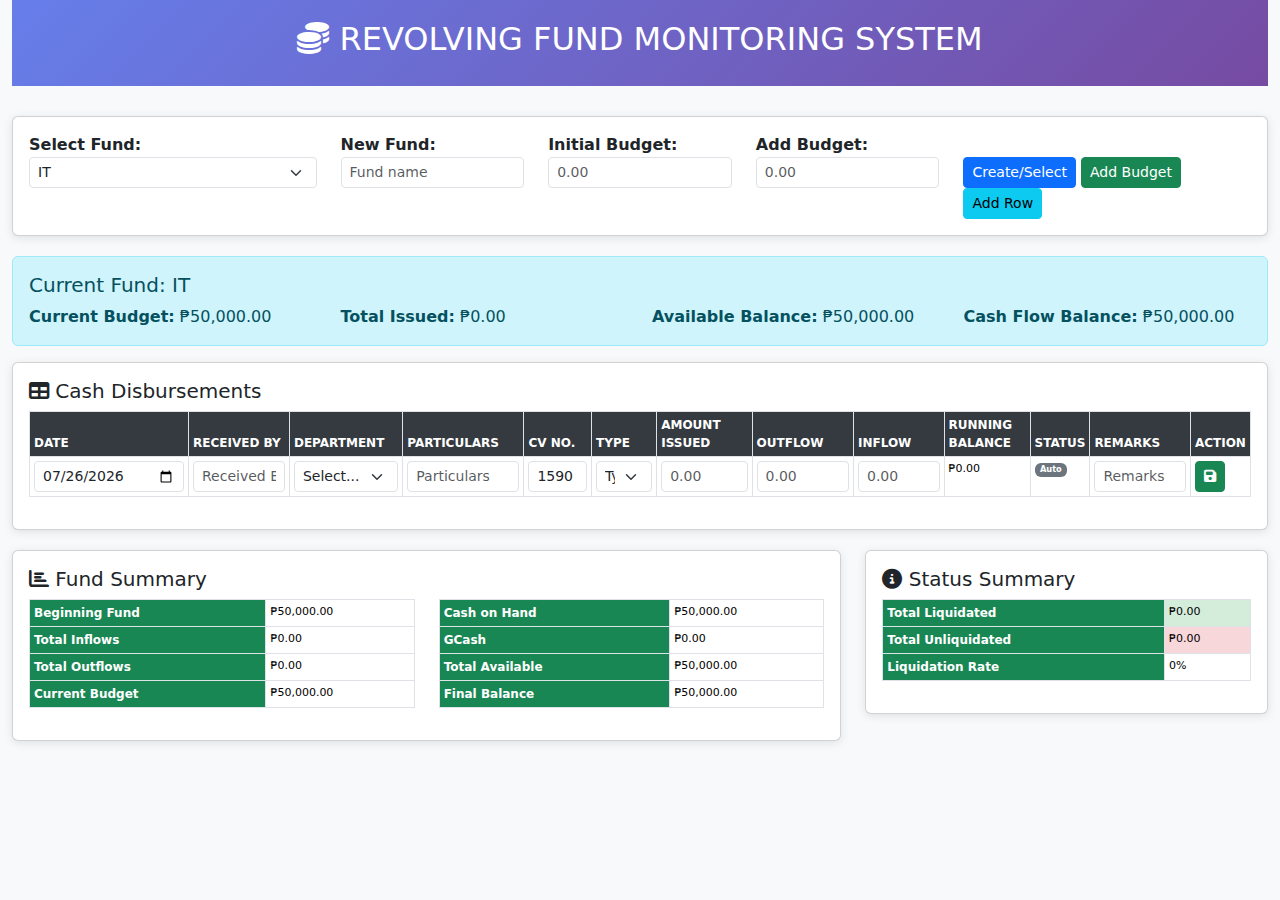
<file: index.html>
<!DOCTYPE html>
<html lang="en">
<head>
    <meta charset="UTF-8">
    <meta name="viewport" content="width=device-width, initial-scale=1.0">
    <title>Revolving Fund Monitoring System</title>
    <link href="https://cdnjs.cloudflare.com/ajax/libs/bootstrap/5.3.0/css/bootstrap.min.css" rel="stylesheet">
    <link href="https://cdnjs.cloudflare.com/ajax/libs/font-awesome/6.4.0/css/all.css" rel="stylesheet">
    <link href="revolving_fund_fixed.css" rel="stylesheet">
</head>
<body>
    <div class="container-fluid">
        <div class="header-title">
            <h2><i class="fas fa-coins"></i> REVOLVING FUND MONITORING SYSTEM</h2>
        </div>
        <div class="card">
            <div class="card-body">
                <div class="row">
                    <div class="col-md-3">
                        <label><strong>Select Fund:</strong></label>
                        <select class="form-select form-select-sm" id="fundSelector">
                            <option value="">Select Fund...</option>
                        </select>
                    </div>
                    <div class="col-md-2">
                        <label><strong>New Fund:</strong></label>
                        <input type="text" class="form-control form-control-sm" id="newFundName" placeholder="Fund name">
                    </div>
                    <div class="col-md-2">
                        <label><strong>Initial Budget:</strong></label>
                        <input type="number" class="form-control form-control-sm" id="initialBudget" placeholder="0.00" step="0.01">
                    </div>
                    <div class="col-md-2">
                        <label><strong>Add Budget:</strong></label>
                        <input type="number" class="form-control form-control-sm" id="addBudget" placeholder="0.00" step="0.01">
                    </div>
                    <div class="col-md-3">
                        <label>&nbsp;</label>
                        <div class="d-grid gap-2 d-md-block">
                            <button class="btn btn-primary btn-sm" onclick="manageFund()">Create/Select</button>
                            <button class="btn btn-success btn-sm" onclick="addBudget()">Add Budget</button>
                            <button class="btn btn-info btn-sm" onclick="addRow()">Add Row</button>
                        </div>
                    </div>
                </div>
            </div>
        </div>
        <div id="currentFundDisplay" class="alert alert-info d-none">
            <h5 id="currentFundTitle"></h5>
            <div class="row">
                <div class="col-md-3"><strong>Current Budget:</strong> <span id="budgetDisplay">₱0.00</span></div>
                <div class="col-md-3"><strong>Total Issued:</strong> <span id="issuedDisplay">₱0.00</span></div>
                <div class="col-md-3"><strong>Available Balance:</strong> <span id="availableDisplay">₱0.00</span></div>
                <div class="col-md-3"><strong>Cash Flow Balance:</strong> <span id="flowBalanceDisplay">₱0.00</span></div>
            </div>
        </div>
        <div class="card">
            <div class="card-body">
                <h5><i class="fas fa-table"></i> Cash Disbursements</h5>
                <div class="table-responsive">
                    <table class="table table-bordered table-sm" id="disbursementTable">
                        <thead>
                            <tr>
                                <th>DATE</th><th>RECEIVED BY</th><th>DEPARTMENT</th><th>PARTICULARS</th>
                                <th>CV NO.</th><th>TYPE</th><th>AMOUNT ISSUED</th><th>OUTFLOW</th>
                                <th>INFLOW</th><th>RUNNING BALANCE</th><th>STATUS</th><th>REMARKS</th><th>ACTION</th>
                            </tr>
                        </thead>
                        <tbody id="tableBody">
                            <tr><td colspan="13" class="text-center text-muted">Select a fund to view disbursements</td></tr>
                        </tbody>
                    </table>
                </div>
            </div>
        </div>
        <div class="row">
            <div class="col-md-8">
                <div class="card">
                    <div class="card-body">
                        <h5><i class="fas fa-chart-bar"></i> Fund Summary</h5>
                        <div class="row">
                            <div class="col-md-6">
                                <table class="table table-bordered table-sm">
                                    <tr><th class="bg-success text-white">Beginning Fund</th><td id="beginningFund">₱0.00</td></tr>
                                    <tr><th class="bg-success text-white">Total Inflows</th><td id="totalInflows">₱0.00</td></tr>
                                    <tr><th class="bg-success text-white">Total Outflows</th><td id="totalOutflows">₱0.00</td></tr>
                                    <tr><th class="bg-success text-white">Current Budget</th><td id="currentBudget">₱0.00</td></tr>
                                </table>
                            </div>
                            <div class="col-md-6">
                                <table class="table table-bordered table-sm">
                                    <tr><th class="bg-success text-white">Cash on Hand</th><td id="cashOnHand">₱0.00</td></tr>
                                    <tr><th class="bg-success text-white">GCash</th><td id="gcashAmount">₱0.00</td></tr>
                                    <tr><th class="bg-success text-white">Total Available</th><td id="totalAvailable">₱0.00</td></tr>
                                    <tr><th class="bg-success text-white">Final Balance</th><td id="finalBalance">₱0.00</td></tr>
                                </table>
                            </div>
                        </div>
                    </div>
                </div>
            </div>
            <div class="col-md-4">
                <div class="card">
                    <div class="card-body">
                        <h5><i class="fas fa-info-circle"></i> Status Summary</h5>
                        <table class="table table-bordered table-sm">
                            <tr><th class="bg-success text-white">Total Liquidated</th><td id="liquidatedAmount" class="status-liquidated">₱0.00</td></tr>
                            <tr><th class="bg-success text-white">Total Unliquidated</th><td id="unliquidatedAmount" class="status-unliquidated">₱0.00</td></tr>
                            <tr><th class="bg-success text-white">Liquidation Rate</th><td id="liquidationRate">0%</td></tr>
                        </table>
                    </div>
                </div>
            </div>
        </div>
    </div>
    <div class="modal fade" id="editModal" tabindex="-1">
        <div class="modal-dialog">
            <div class="modal-content">
                <div class="modal-header">
                    <h5 class="modal-title">Edit Disbursement</h5>
                    <button type="button" class="btn-close" data-bs-dismiss="modal"></button>
                </div>
                <div class="modal-body">
                    <div class="mb-3">
                        <label>Amount Issued: <span id="editAmountIssued" class="fw-bold text-primary"></span></label>
                    </div>
                    <div class="row">
                        <div class="col-md-6">
                            <label>Outflow (Actual Expense):</label>
                            <input type="number" class="form-control" id="editOutflow" step="0.01" placeholder="Enter expense">
                        </div>
                        <div class="col-md-6">
                            <label>Inflow (Return Amount):</label>
                            <input type="number" class="form-control" id="editInflow" step="0.01" placeholder="Enter return">
                        </div>
                    </div>
                    <div class="row mt-3">
                        <div class="col-md-12">
                            <div id="calculationResult" class="alert d-none"></div>
                        </div>
                    </div>
                </div>
                <div class="modal-footer">
                    <button type="button" class="btn btn-secondary" data-bs-dismiss="modal">Cancel</button>
                    <button type="button" class="btn btn-primary" onclick="saveEdit()">Save Changes</button>
                </div>
            </div>
        </div>
    </div>
    <script src="https://cdnjs.cloudflare.com/ajax/libs/jquery/3.7.0/jquery.min.js"></script>
    <script src="https://cdnjs.cloudflare.com/ajax/libs/bootstrap/5.3.0/js/bootstrap.bundle.min.js"></script>
    <script src="revolving_fund_fixed.js"></script>
</body>
</html>
</file>
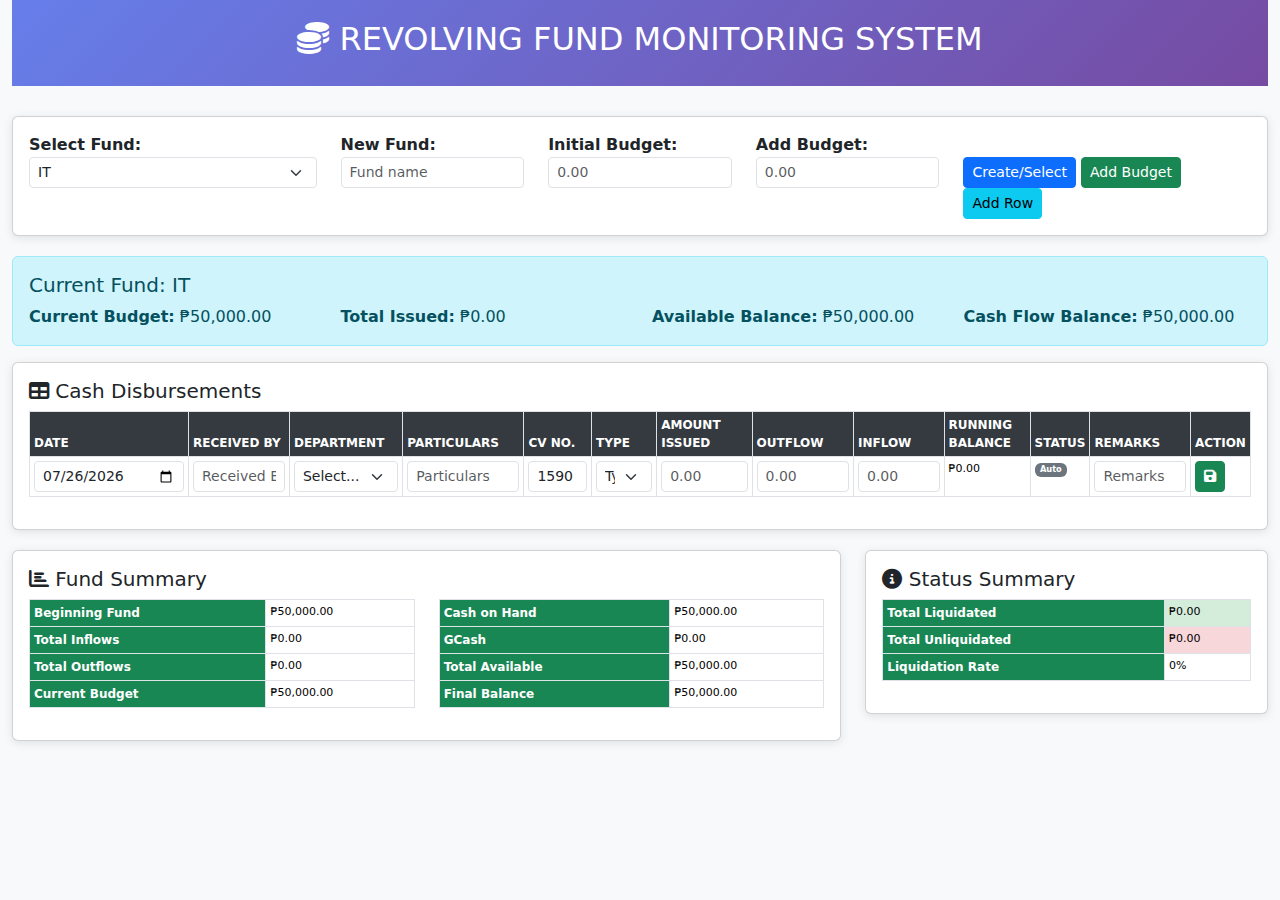
<file: revolving_fund_fixed.html>
<!DOCTYPE html>
<html lang="en">
<head>
    <meta charset="UTF-8">
    <meta name="viewport" content="width=device-width, initial-scale=1.0">
    <title>Revolving Fund Monitoring System</title>
    <link href="https://cdnjs.cloudflare.com/ajax/libs/bootstrap/5.3.0/css/bootstrap.min.css" rel="stylesheet">
    <link href="https://cdnjs.cloudflare.com/ajax/libs/font-awesome/6.4.0/css/all.css" rel="stylesheet">
    <link href="revolving_fund_fixed.css" rel="stylesheet">
</head>
<body>
    <div class="container-fluid">
        <div class="header-title">
            <h2><i class="fas fa-coins"></i> REVOLVING FUND MONITORING SYSTEM</h2>
        </div>
        <div class="card">
            <div class="card-body">
                <div class="row">
                    <div class="col-md-3">
                        <label><strong>Select Fund:</strong></label>
                        <select class="form-select form-select-sm" id="fundSelector">
                            <option value="">Select Fund...</option>
                        </select>
                    </div>
                    <div class="col-md-2">
                        <label><strong>New Fund:</strong></label>
                        <input type="text" class="form-control form-control-sm" id="newFundName" placeholder="Fund name">
                    </div>
                    <div class="col-md-2">
                        <label><strong>Initial Budget:</strong></label>
                        <input type="number" class="form-control form-control-sm" id="initialBudget" placeholder="0.00" step="0.01">
                    </div>
                    <div class="col-md-2">
                        <label><strong>Add Budget:</strong></label>
                        <input type="number" class="form-control form-control-sm" id="addBudget" placeholder="0.00" step="0.01">
                    </div>
                    <div class="col-md-3">
                        <label>&nbsp;</label>
                        <div class="d-grid gap-2 d-md-block">
                            <button class="btn btn-primary btn-sm" onclick="manageFund()">Create/Select</button>
                            <button class="btn btn-success btn-sm" onclick="addBudget()">Add Budget</button>
                            <button class="btn btn-info btn-sm" onclick="addRow()">Add Row</button>
                        </div>
                    </div>
                </div>
            </div>
        </div>
        <div id="currentFundDisplay" class="alert alert-info d-none">
            <h5 id="currentFundTitle"></h5>
            <div class="row">
                <div class="col-md-3"><strong>Current Budget:</strong> <span id="budgetDisplay">₱0.00</span></div>
                <div class="col-md-3"><strong>Total Issued:</strong> <span id="issuedDisplay">₱0.00</span></div>
                <div class="col-md-3"><strong>Available Balance:</strong> <span id="availableDisplay">₱0.00</span></div>
                <div class="col-md-3"><strong>Cash Flow Balance:</strong> <span id="flowBalanceDisplay">₱0.00</span></div>
            </div>
        </div>
        <div class="card">
            <div class="card-body">
                <h5><i class="fas fa-table"></i> Cash Disbursements</h5>
                <div class="table-responsive">
                    <table class="table table-bordered table-sm" id="disbursementTable">
                        <thead>
                            <tr>
                                <th>DATE</th><th>RECEIVED BY</th><th>DEPARTMENT</th><th>PARTICULARS</th>
                                <th>CV NO.</th><th>TYPE</th><th>AMOUNT ISSUED</th><th>OUTFLOW</th>
                                <th>INFLOW</th><th>RUNNING BALANCE</th><th>STATUS</th><th>REMARKS</th><th>ACTION</th>
                            </tr>
                        </thead>
                        <tbody id="tableBody">
                            <tr><td colspan="13" class="text-center text-muted">Select a fund to view disbursements</td></tr>
                        </tbody>
                    </table>
                </div>
            </div>
        </div>
        <div class="row">
            <div class="col-md-8">
                <div class="card">
                    <div class="card-body">
                        <h5><i class="fas fa-chart-bar"></i> Fund Summary</h5>
                        <div class="row">
                            <div class="col-md-6">
                                <table class="table table-bordered table-sm">
                                    <tr><th class="bg-success text-white">Beginning Fund</th><td id="beginningFund">₱0.00</td></tr>
                                    <tr><th class="bg-success text-white">Total Inflows</th><td id="totalInflows">₱0.00</td></tr>
                                    <tr><th class="bg-success text-white">Total Outflows</th><td id="totalOutflows">₱0.00</td></tr>
                                    <tr><th class="bg-success text-white">Current Budget</th><td id="currentBudget">₱0.00</td></tr>
                                </table>
                            </div>
                            <div class="col-md-6">
                                <table class="table table-bordered table-sm">
                                    <tr><th class="bg-success text-white">Cash on Hand</th><td id="cashOnHand">₱0.00</td></tr>
                                    <tr><th class="bg-success text-white">GCash</th><td id="gcashAmount">₱0.00</td></tr>
                                    <tr><th class="bg-success text-white">Total Available</th><td id="totalAvailable">₱0.00</td></tr>
                                    <tr><th class="bg-success text-white">Final Balance</th><td id="finalBalance">₱0.00</td></tr>
                                </table>
                            </div>
                        </div>
                    </div>
                </div>
            </div>
            <div class="col-md-4">
                <div class="card">
                    <div class="card-body">
                        <h5><i class="fas fa-info-circle"></i> Status Summary</h5>
                        <table class="table table-bordered table-sm">
                            <tr><th class="bg-success text-white">Total Liquidated</th><td id="liquidatedAmount" class="status-liquidated">₱0.00</td></tr>
                            <tr><th class="bg-success text-white">Total Unliquidated</th><td id="unliquidatedAmount" class="status-unliquidated">₱0.00</td></tr>
                            <tr><th class="bg-success text-white">Liquidation Rate</th><td id="liquidationRate">0%</td></tr>
                        </table>
                    </div>
                </div>
            </div>
        </div>
    </div>
    <div class="modal fade" id="editModal" tabindex="-1">
        <div class="modal-dialog">
            <div class="modal-content">
                <div class="modal-header">
                    <h5 class="modal-title">Edit Disbursement</h5>
                    <button type="button" class="btn-close" data-bs-dismiss="modal"></button>
                </div>
                <div class="modal-body">
                    <div class="mb-3">
                        <label>Amount Issued: <span id="editAmountIssued" class="fw-bold text-primary"></span></label>
                    </div>
                    <div class="row">
                        <div class="col-md-6">
                            <label>Outflow (Actual Expense):</label>
                            <input type="number" class="form-control" id="editOutflow" step="0.01" placeholder="Enter expense">
                        </div>
                        <div class="col-md-6">
                            <label>Inflow (Return Amount):</label>
                            <input type="number" class="form-control" id="editInflow" step="0.01" placeholder="Enter return">
                        </div>
                    </div>
                    <div class="row mt-3">
                        <div class="col-md-12">
                            <div id="calculationResult" class="alert d-none"></div>
                        </div>
                    </div>
                </div>
                <div class="modal-footer">
                    <button type="button" class="btn btn-secondary" data-bs-dismiss="modal">Cancel</button>
                    <button type="button" class="btn btn-primary" onclick="saveEdit()">Save Changes</button>
                </div>
            </div>
        </div>
    </div>
    <script src="https://cdnjs.cloudflare.com/ajax/libs/jquery/3.7.0/jquery.min.js"></script>
    <script src="https://cdnjs.cloudflare.com/ajax/libs/bootstrap/5.3.0/js/bootstrap.bundle.min.js"></script>
    <script src="revolving_fund_fixed.js"></script>
</body>
</html>
</file>
<file: revolving_fund_fixed.css>
body { background-color: #f8f9fa; }
.header-title {
    background: linear-gradient(135deg, #667eea 0%, #764ba2 100%);
    color: white; padding: 20px; text-align: center; margin-bottom: 30px;
}
.card { box-shadow: 0 2px 10px rgba(0,0,0,0.1); margin-bottom: 20px; }
.table th { background-color: #343a40; color: white; font-size: 12px; }
.table td { font-size: 11px; }
.status-liquidated { background-color: #d4edda !important; color: #155724; }
.status-unliquidated { background-color: #f8d7da !important; color: #721c24; }
.auto-generated { background-color: #e3f2fd !important; }
.return-entry { background-color: #e8f5e8 !important; }
.reimburse-entry { background-color: #fff3cd !important; }
.input-row { background-color: #fff3cd !important; }
.balance-positive { color: #155724; font-weight: bold; }
.balance-negative { color: #721c24; font-weight: bold; }
</file>
